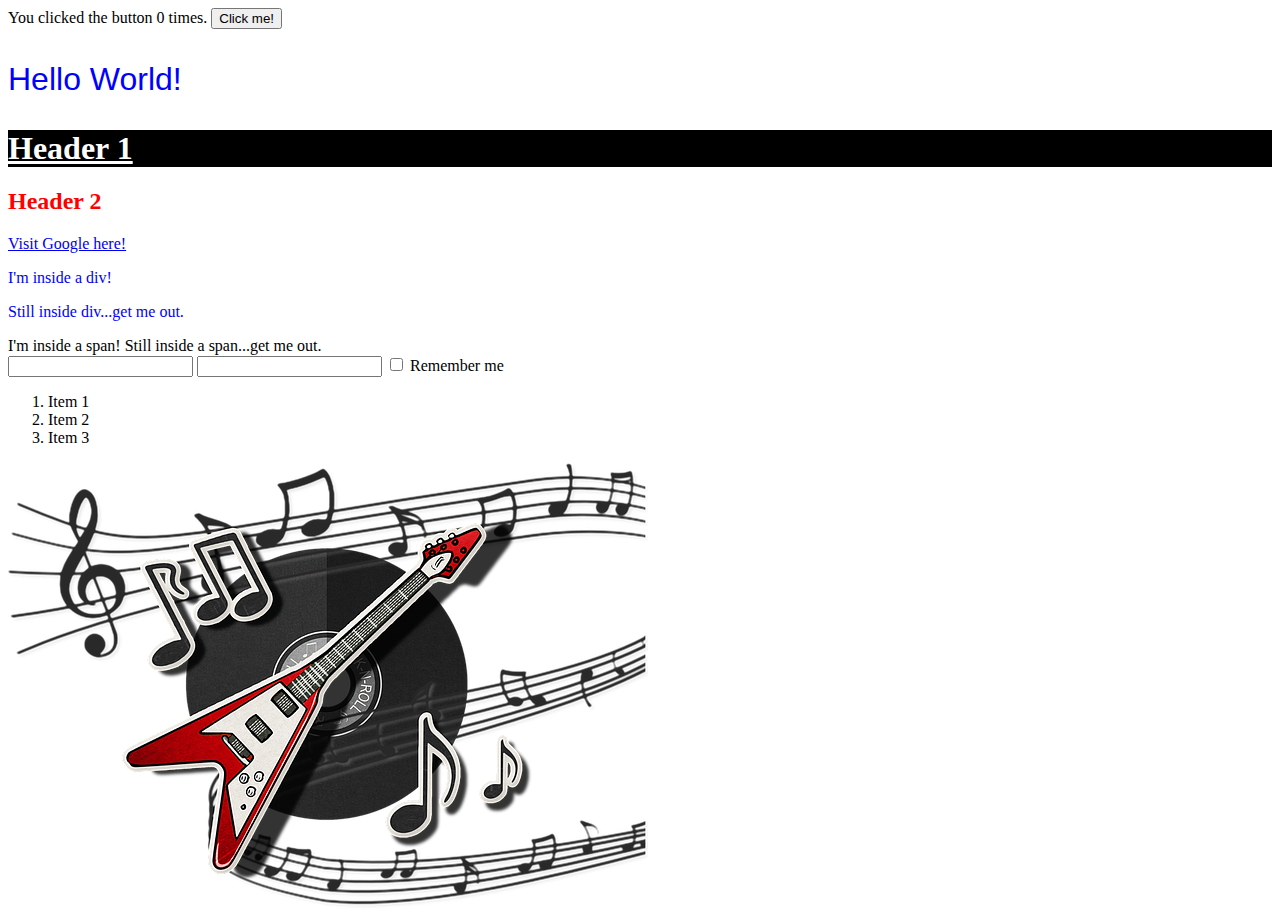
<file: web-and-mobile/html-css-js/index.html>
<html>
    <head>
        <link href="style.css" rel="stylesheet" />

        <script src="script.js" type="text/javascript"></script>

        <title>Home Page</title>
    </head>

    <body>
        <div>
            <span> You clicked the button <span id="click-counter">0</span> times.</span>
            <span>
                <button id="click-button">Click me!</button>
            </span>
        </div>
        <p id="bigger-font">Hello World!</p>

        <h1 class="header-background">Header 1</h1>

        <h2 style="color: red;">Header 2</h2>

        <a href="https://google.com" target="_blank">Visit Google here!</a>

        <div>
            <p>I'm inside a div!</p>

            <p>Still inside div...get me out.</p>
        </div>

        <div>
            <span>I'm inside a span!</span>

            <span>Still inside a span...get me out.</span>
        </div>

        <div>
            <input text="email" />
            <input text="password" />
            <input type="checkbox" /> Remember me
        </div>

        <div>
            <ol>
                <li>Item 1</li>
                <li>Item 2</li>
                <li>Item 3</li>
            </ol>
        </div>

        <div>
            <img src="image.jpg" />
        </div>
    </body>
</html>
</file>
<file: web-and-mobile/html-css-js/style.css>
p
{
    color: blue;
}

.header-background
{
    background-color: black;
    color: white;
    text-decoration: underline;
}

#bigger-font
{
    font-family: Arial, Helvetica, sans-serif;
    font-size: 32px;
}
</file>
